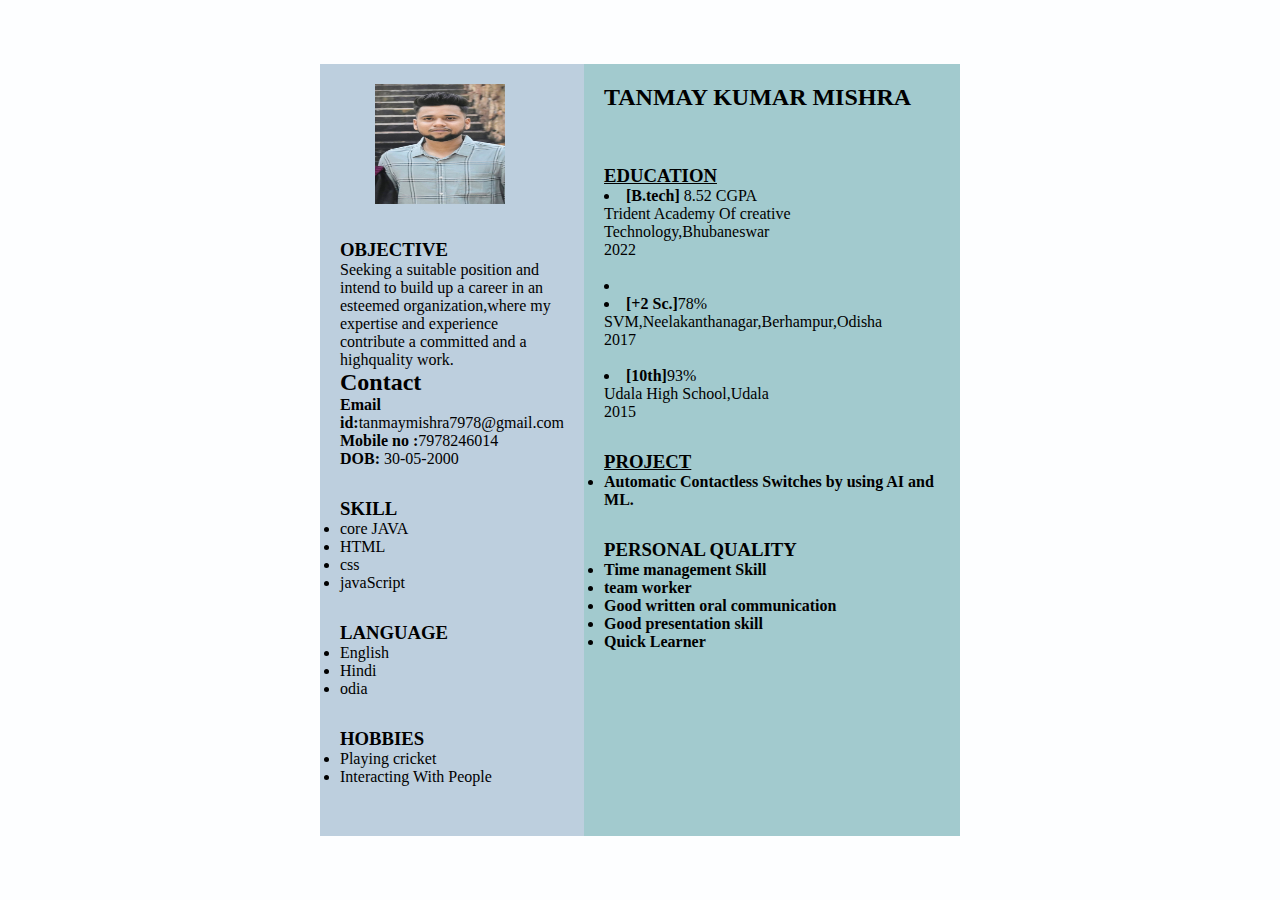
<file: index2.html>
<html lang="en">
     <head>
        <meta charset="UTF-8">
        <meta http-equiv="X-UA-Compatible" content="IE=edge">
        <meta name="viewport"
            content="width=device-width, initial-scale=1.0">
        <link rel="stylesheet" href="resume1.css">
    </head>
    
    <body>
        <div class="full">
            <div class="left">
                <div class="image">
                    <img src="tanmay011.jpg" alt="gfg-logo"
                        style="width:130px;height:120px;">
                </div>
                
                <div class="Contact">
                    <h3>OBJECTIVE</h3>
                    <P>Seeking a suitable position and intend to build up a career in an esteemed organization,where my expertise and experience contribute a committed and a highquality work.</P>
                    <h2>Contact</h2>
                    <p><b>Email id:</b>tanmaymishra7978@gmail.com</p>
                    <p><b>Mobile no :</b>7978246014</p>
                    <b> DOB:</b> 30-05-2000
                </div>
                <div class="Skills">
                    <h3>SKILL</h3>
                    <ul>
                        <li>core JAVA</li>
                        <li>HTML</li>
                        <li>css</li>
                        <li>javaScript</li>
                    </ul>
                </div>
                <div class="Language">
                    <h3>LANGUAGE</h3>
                    <ul>
                        <li>English</li>
                        <li>Hindi</li>
                        <li>odia</li>
                    </ul>
                </div>
                <div class="Hobbies">
                    <h3>HOBBIES</h3>
                    <ul>
                        <li>Playing cricket</li>
                        <li>Interacting With People</li>
                    </ul>
                </div>
            </div>
            <div class="right">
                <div class="name">
                    <h2>TANMAY KUMAR MISHRA</h2>
                </div>
                <div>
                <br>
                <br>
                <br>
                </div>
                <div class="Experience">
                    <h3><u>EDUCATION</u></h3>
                    <p><li><b>[B.tech]</b> 8.52 CGPA<br>
                        Trident Academy Of creative Technology,Bhubaneswar<br>
                        2022<br><br>
                        <li> 
                            
                        <li> 
                            <b>[+2 Sc.]</b>78%<br>
                             SVM,Neelakanthanagar,Berhampur,Odisha<br>
                            2017<br><br>
                        </li>
                        <li>
                            <b>[10th]</b>93%<br>
                             Udala High School,Udala<br>
                            2015<br> 
                        </li>
                    
                    </p>
                </div>
                <div class="project">
                    <h3><u>PROJECT</u></h3>
                    <ul>
                      <li><b>Automatic Contactless Switches by using AI and ML.</
                    </ul>
                </div>
                <div>
                    <h3>PERSONAL QUALITY</h3>
                   <ul>
                        <li>Time management Skill</li>
                        <li>team worker</li>
                        <li>Good written oral communication</li>
                        <li>Good presentation skill</li>
                        <li>Quick Learner</li>    
                   </ul> 
                </div>
            </div>
        </div>
    </body>
    
    </html>
</file>
<file: resume1.css>
* {
    margin: 0;
	padding: 0;
	box-sizing: border-box;
}
body {
	background-color: rgb(253, 254, 255);
	display: flex;
	justify-content: center;
	align-items: center;
}
.full {
	width: 50%;
	max-width: 1000px;
	min-height: 100px;
	background-color: rgb(245, 239, 231);
	margin: 0px;
	display: grid;
	grid-template-columns: 2fr 4fr;
}
.left {
	position: initial;
	background-color: rgb(189, 207, 222);
	padding: 20px;

}
.right {
	position: initial;
	background-color: rgb(162, 202, 206);
	padding: 20px;

}
 .Contact, .Skills, .Language, .Hobbies, .title,
.Summary, .Experience, .Education, .project {
	margin-bottom: 30px;
}
.h2 {
	background-color: rgb(151, 120, 137);
}

.image{
    margin-bottom:35px ;
    margin-left: 35px;
}
</file>
